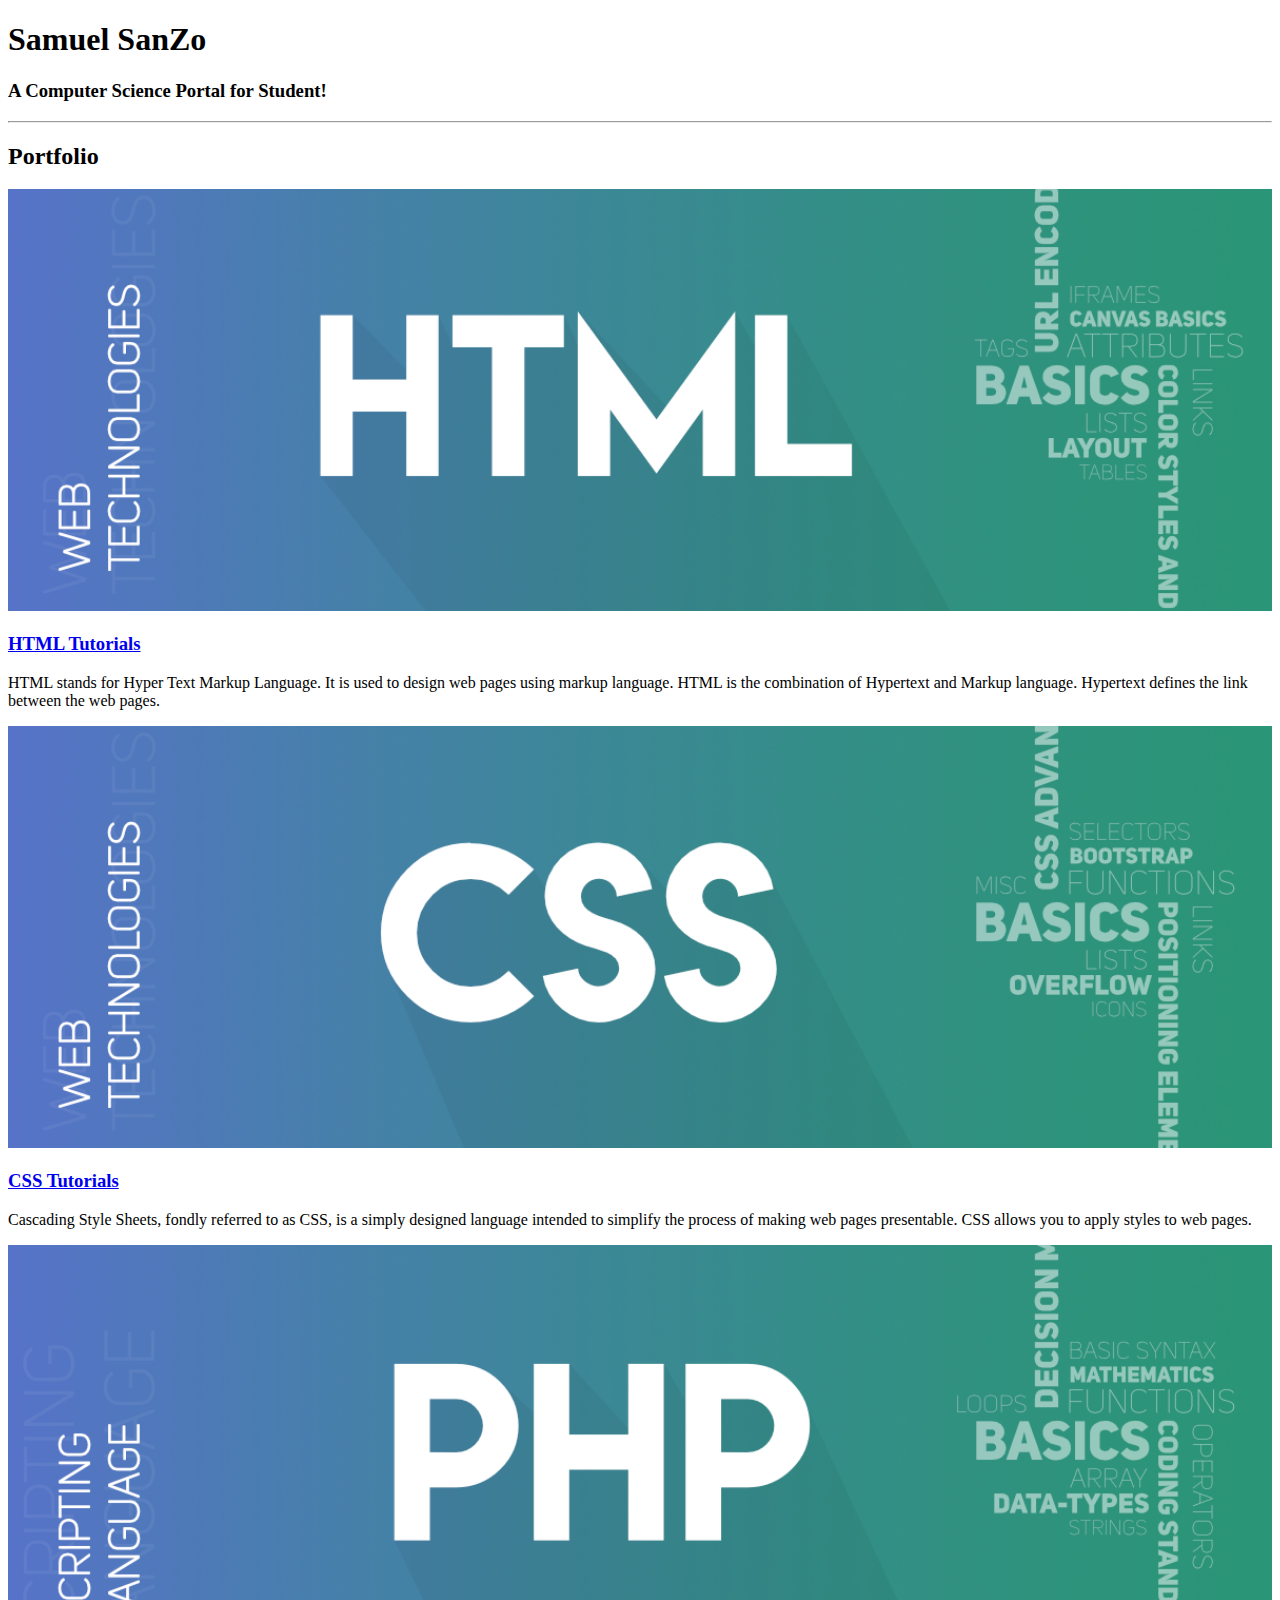
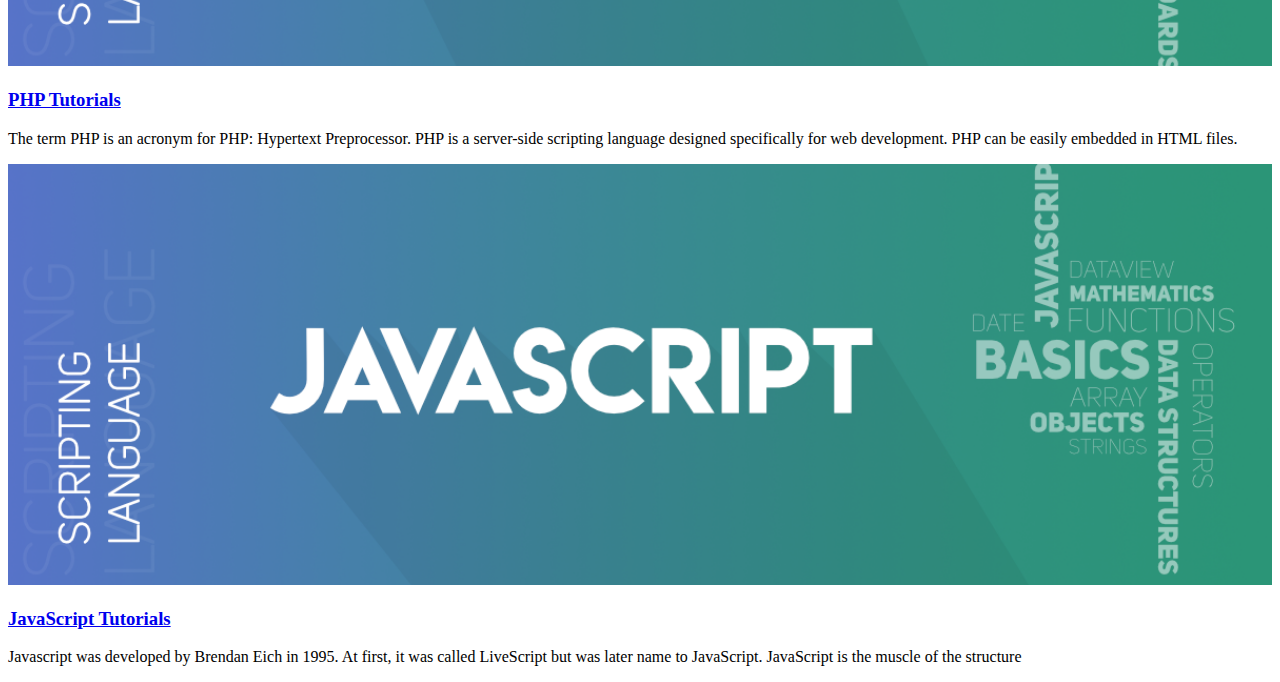
<file: Course Gallery/Index.html>
<!DOCTYPE html>
<html>
  <head>
    <title>Create a Portfolio Gallery using HTML and CSS</title>
    <meta charset="UTF-8" />
    <meta http-equiv="X-UA-Compatible" content="IE=edge" />
    <meta name="viewport" content="width=, initial-scale=1.0" />
  </head>

  <body>
    <!-- title and tag -->
    <div class="container">
      <h1>Samuel SanZo</h1>
      <h3>A Computer Science Portal for Student!</h3>
      <hr />

      <!-- Content of the body-->
      <h2>Portfolio</h2>
      <div class="row">
        <div class="column">
          <div class="content">
            <img src="HTML.jpg" alt="" style="width: 100%" />
            <h3>
              <a href="https://www.w3schools.com/html/default.asp">HTML Tutorials</a>
            </h3>

            <p>
              HTML stands for Hyper Text Markup Language. It is used to design
              web pages using markup language. HTML is the combination of
              Hypertext and Markup language. Hypertext defines the link between
              the web pages.
            </p>
          </div>
        </div>

        <div class="column">
          <div class="content">
            <img src="CSS.jpg" alt="" style="width: 100%" />
            <h3>
              <a href="https://www.w3schools.com/css/default.asp">CSS Tutorials</a>
            </h3>

            <p>
              Cascading Style Sheets, fondly referred to as CSS, is a simply
              designed language intended to simplify the process of making web
              pages presentable. CSS allows you to apply styles to web pages.
            </p>
          </div>
        </div>

        <div class="column">
          <div class="content">
            <img src="PHP.jpg" alt="" style="width: 100%" />
            <h3>
              <a href="https://www.w3schools.com/php/default.asp">PHP Tutorials</a>
            </h3>

            <p>
              The term PHP is an acronym for PHP: Hypertext Preprocessor. PHP is
              a server-side scripting language designed specifically for web
              development. PHP can be easily embedded in HTML files.
            </p>
          </div>
        </div>

        <div class="column">
          <div class="content">
            <img src="JavaScript.jpg" alt="" style="width: 100%" />
            <h3>
              <a href="https://www.w3schools.com/js/default.asp">JavaScript Tutorials</a>
            </h3>

            <p>
              Javascript was developed by Brendan Eich in 1995. At first, it was
              called LiveScript but was later name to JavaScript. JavaScript is
              the muscle of the structure
            </p>
          </div>
        </div>
      </div>
    </div>
  </body>
</html>
</file>
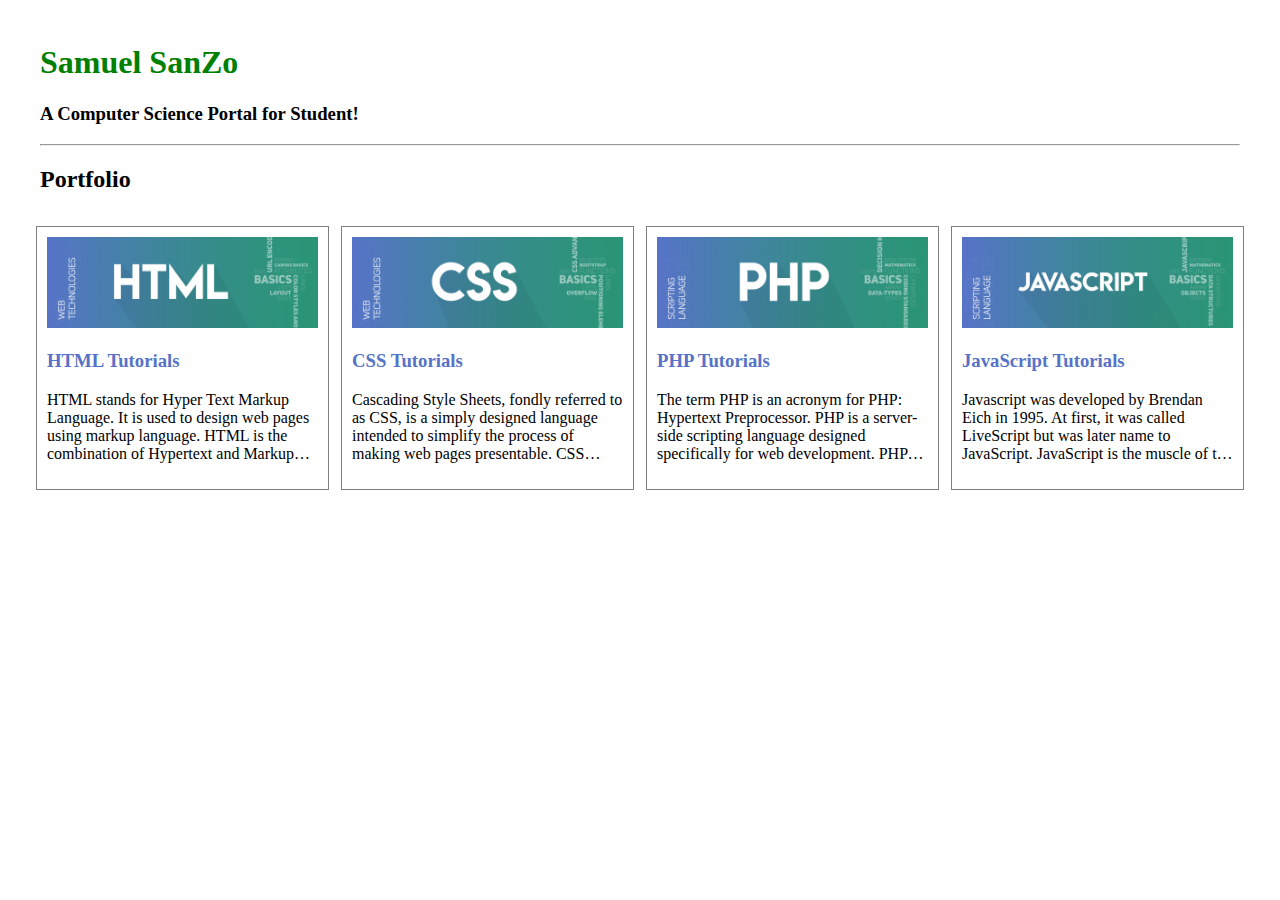
<file: Course Gallery/main.html>
<!DOCTYPE html>
<html>
  <head>
    <title>Create a Portfolio Gallery using HTML and CSS</title>

    <meta name="viewport" content="width=device-width, initial-scale=1" />

    <style>
      /* wildcard styling */
      * {
        box-sizing: border-box;
      }

      /* padding for whole body */
      body {
        padding: 15px;
      }

      /* styling body */
      .container {
        max-width: 1200px;
        margin: auto;
      }

      h1 {
        color: green;
      }

      /* anchor tag decoration */
      a {
        text-decoration: none;
        color: #5673c8;
      }

      a:hover {
        color: lightblue;
      }

      /* paragraph tag decoration */
      p {
        display: -webkit-box;
        -webkit-box-orient: vertical;
        -webkit-line-clamp: 4;
        overflow: hidden;
      }

      /* row and column decoration */
      .row {
        margin: 0px -18px;
        padding: 8px;
      }

      .row > .column {
        padding: 6px;
      }

      .column {
        float: left;
        width: 25%;
      }

      .row:after {
        content: "";
        display: table;
        clear: both;
      }

      /* content decoration */
      .content {
        background-color: white;
        padding: 10px;
        border: 1px solid gray;
      }

      /* window size 850 width set */
      @media screen and (max-width: 850px) {
        .column {
          width: 50%;
        }
      }

      /* window size 400 width set */
      @media screen and (max-width: 300px) {
        .column {
          width: 80%;
        }
      }
    </style>
  </head>

  <body>
    <!-- title and tag -->
    <div class="container">
      <h1>Samuel SanZo</h1>
      <h3>A Computer Science Portal for Student!</h3>
      <hr />

      <!-- Content of the body-->
      <h2>Portfolio</h2>
      <div class="row">
        <div class="column">
          <div class="content">
            <img src="HTML.jpg" alt="" style="width: 100%" />
            <h3>
              <a href="#">HTML Tutorials</a>
            </h3>

            <p>
              HTML stands for Hyper Text Markup Language. It is used to design
              web pages using markup language. HTML is the combination of
              Hypertext and Markup language. Hypertext defines the link between
              the web pages.
            </p>
          </div>
        </div>

        <div class="column">
          <div class="content">
            <img src="CSS.jpg" alt="" style="width: 100%" />
            <h3>
              <a href="#">CSS Tutorials</a>
            </h3>

            <p>
              Cascading Style Sheets, fondly referred to as CSS, is a simply
              designed language intended to simplify the process of making web
              pages presentable. CSS allows you to apply styles to web pages.
            </p>
          </div>
        </div>

        <div class="column">
          <div class="content">
            <img src="PHP.jpg" alt="" style="width: 100%" />
            <h3>
              <a href="#">PHP Tutorials</a>
            </h3>

            <p>
              The term PHP is an acronym for PHP: Hypertext Preprocessor. PHP is
              a server-side scripting language designed specifically for web
              development. PHP can be easily embedded in HTML files.
            </p>
          </div>
        </div>

        <div class="column">
          <div class="content">
            <img src="JavaScript.jpg" alt="" style="width: 100%" />
            <h3>
              <a href="#">JavaScript Tutorials</a>
            </h3>

            <p>
              Javascript was developed by Brendan Eich in 1995. At first, it was
              called LiveScript but was later name to JavaScript. JavaScript is
              the muscle of the structure
            </p>
          </div>
        </div>
      </div>
    </div>
  </body>
</html>
</file>
